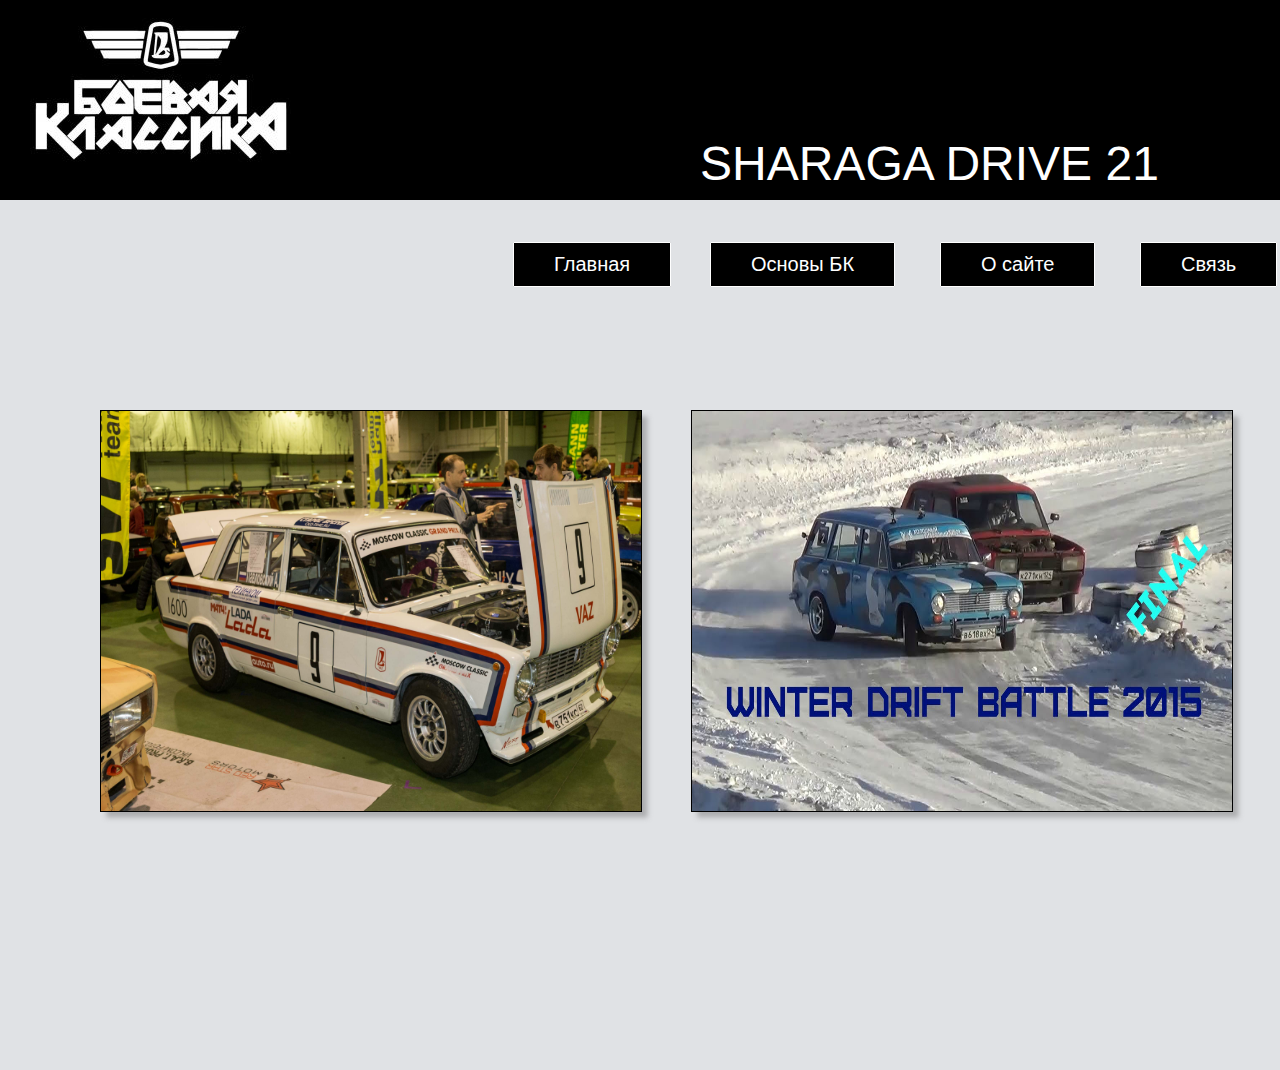
<file: index.html>
﻿<!DOCTYPE html>
<html lang="en">
<head>
  <meta charset="UTF-8">
  <meta name="viewport" content="width=device-width, initial-scale=1.0">
  <meta http-equiv="X-UA-Compatible" content="ie=edge">

<link href="css/style.css" rel="stylesheet" type="text/css">

  <title>Something</title>
</head>
<body>

<div class="stena">

	<header class="head">
	<div class="ris">
		<img src="2.jpg">
	</div>
   
<div class="naz">
	<p class="tor"><font size="15">Sharaga drive 21</font></p>
	

</div>

</header>



<div class="lis">
	<div class="b1">
<h class="sr"><form action="index.html"><button class="button1">Главная</button></form></h>
</div>
<div class="b2">
<h class="sr"><form action="index.html"><button class="button1">Основы БК</button></form></h>
</div>
<div class="b3">
<h class="sr"><form action="index.html"><button class="button1">О сайте</button></form></h>
</div>
<div class="b4">
<h class="sr"><form action="index.html"><button class="button1">Связь</button></form></h>
</div>

</div>

</div>

<div class="kartinka1">
	<img src = "10618343.jpg">
</div>

<div class="kartinka2">
	<img src = "maxresdefault.jpg">
</div>

<div class="kartinka3">
	<img src = "STOYAK.jpg">
</div>










































</div>
</body>
</html>
</file>
<file: css/style.css>
﻿  .stena{
width: 100%;
height: 1070px;
position: absolute;
background-color: #e0e2e5;


}


body{
  margin:0;


}



.head{

width: 100%;
height: 200px;
position: absolute;
background-color: black;

}

.ris{
width: 200px;
height: 200px;
margin-left: 30px;
margin-top: 10px;
position: absolute;

}

.naz{

width: 600px;
height: 10px;
margin-left: 700px;
margin-top: 120px;
position: absolute;


}

.tor{

    text-transform: uppercase;
    font-family: 'Stencil', sans-serif;
    color: white;
    

}

.lis{

width: 1000px;
height: 100px;

margin-top: 220px;
margin-left: 440px;
position: absolute;
}

.hr{


list-style-type:none;
margin-left: 80px;


}

ul li {

display:inline;
margin-left: 40px;


}

.sr{

    text-transform: uppercase;
    font-family: 'MS Reference Sans Serif', sans-serif;
    color: black;
}
.button1 {
  
  color:white;
  background:black;
  font-weight: 1700;
  font-family: 'MS Reference Sans Serif', sans-serif;
  text-decoration: none;
  user-select: none;
  padding: .5em 2em;
  outline: none;
  border-radius: 1px;
  transition: 0.1s;
  border:1px solid white;
  font-size: 20px;
} 
.button1:active { background: white; }

.b1{

margin-left: 73px;
    margin-top: 22px;

position: absolute;
}
.b2{

    margin-left: 270px;
    margin-top: 22px;
position: absolute;

}

.b3{

margin-left: 500px;
    margin-top: 22px;

position: absolute;
}

.b4{

margin-left: 700px;
    margin-top: 22px;
position: absolute;

}

.kartinka1 img{
width: 540px;
height: 400px;
margin-left: 100px;
margin-top: 410px;
position: absolute;
border: 1.5px solid black;
box-shadow: 0.4em 0.4em 5px rgba(122,122,122,0.5);
}


  .kartinka2 img{
width: 540px;
height: 400px;
margin-left: 691px;
margin-top: 410px;
position: absolute;
border: 1.5px solid black;
box-shadow: 0.4em 0.4em 5px rgba(122,122,122,0.5);
}

.kartinka3 img{
width: 540px;
height: 400px;
margin-left: 1280px;
margin-top: 410px;
position: absolute;
border: 1.5px solid black;
box-shadow: 0.4em 0.4em 5px rgba(122,122,122,0.5);
}
</file>
